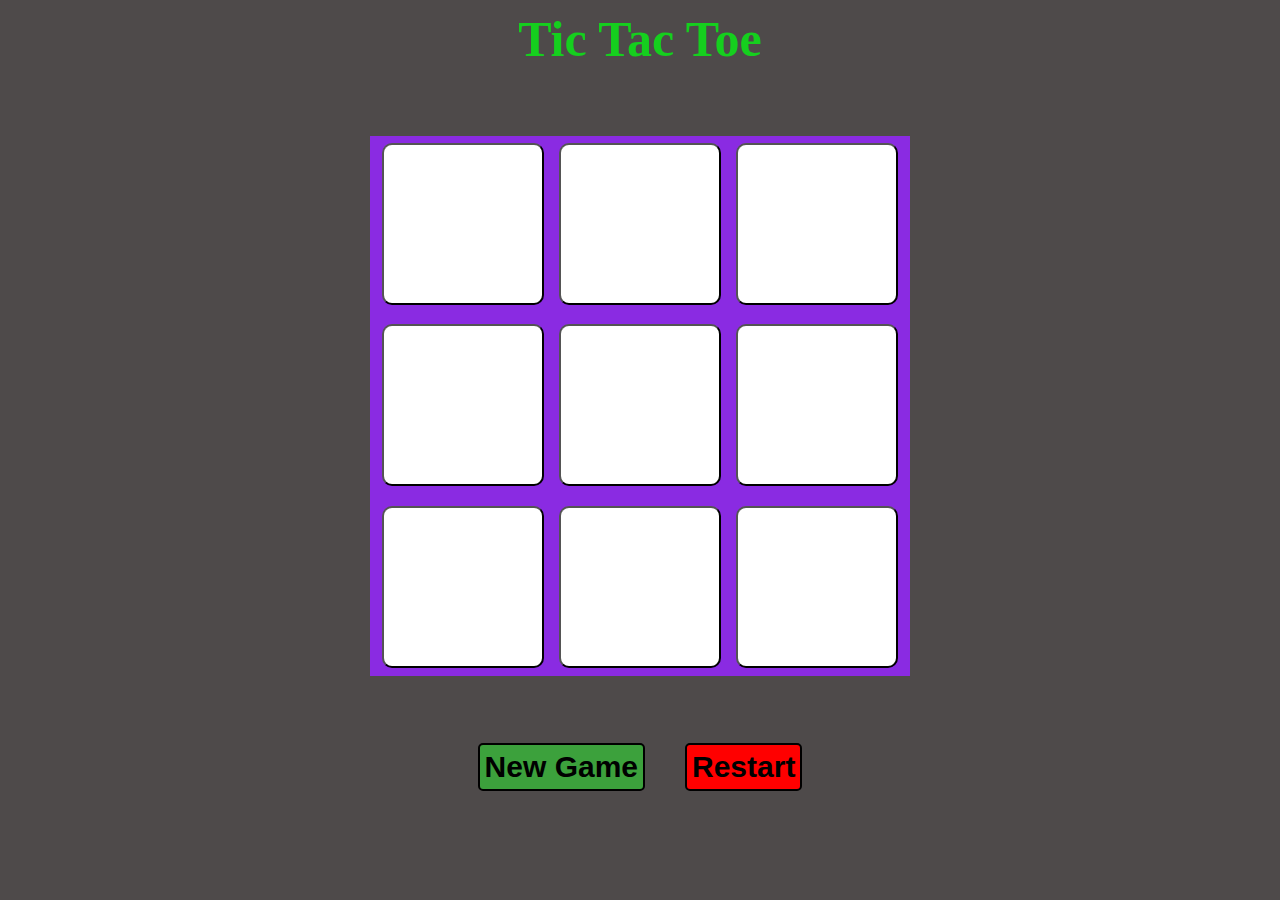
<file: index.html>
<!DOCTYPE html>
<html lang="en">
<head>
    <meta charset="UTF-8">
    <meta name="viewport" content="width=device-width, initial-scale=1.0">
    <link rel="stylesheet" href="Game.css">
    <title>Tic Tac toe</title>
</head>
<body>
    <div class="main">
        <h1>Tic Tac Toe</h1>
        <div class="mass hide">
            <p id="massage">Winner</p>
        </div>
        <div class="contaner hidden">
            <div class="game">
                <button class="box"></button>
                <button class="box"></button>
                <button class="box"></button>
                <button class="box"></button>
                <button class="box"></button>
                <button class="box"></button>
                <button class="box"></button>
                <button class="box"></button>
                <button class="box"></button>
            </div>
        </div>
        <div class="re-start">
            <div class="new-game">
                <button class="new">New Game</button>
            </div>
            <div class="restart">
                <button class="ree">Restart</button>
            </div>
        </div>
    </div>

    <script src="Game.js"></script>
</body>
</html>
</file>
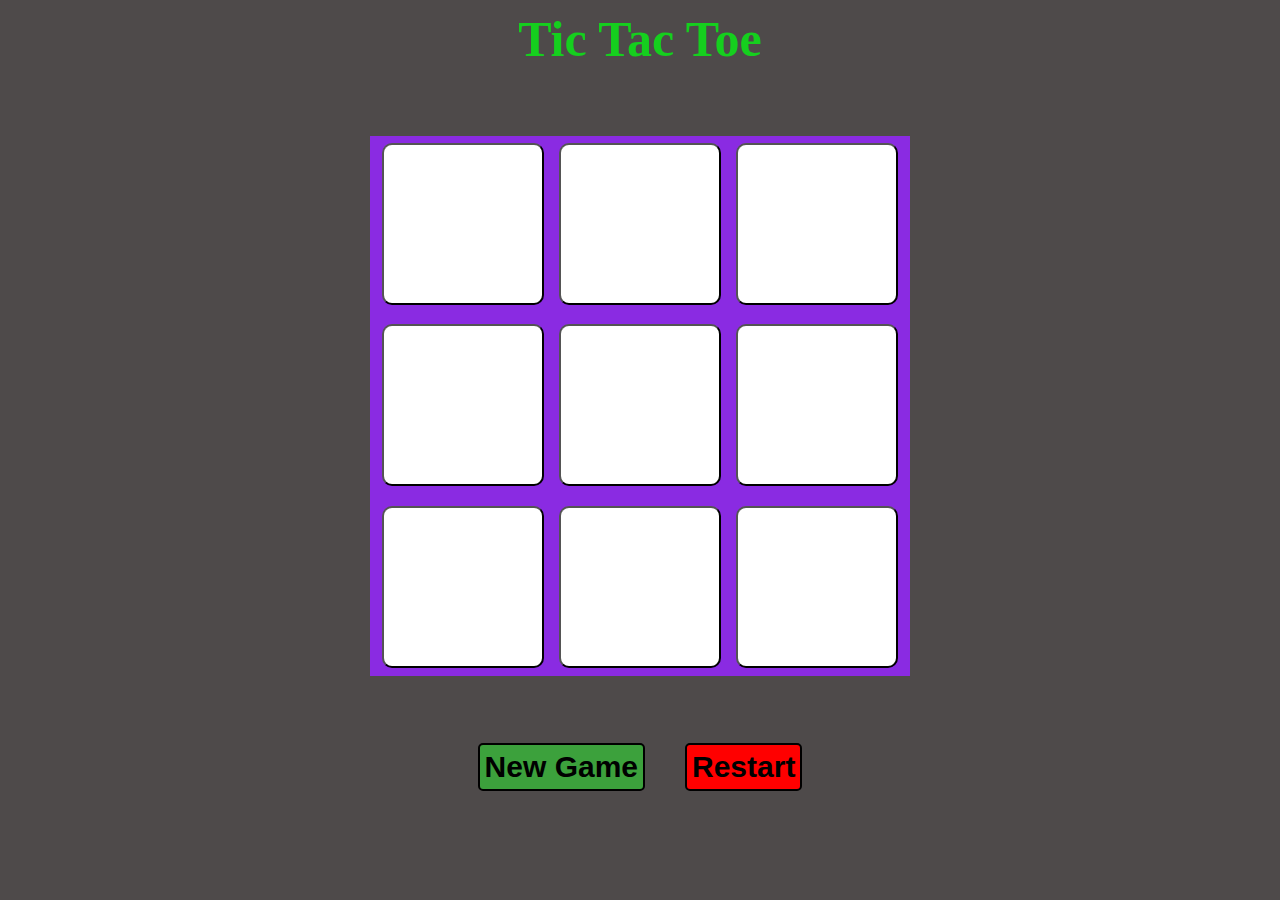
<file: Game.html>
<!DOCTYPE html>
<html lang="en">
<head>
    <meta charset="UTF-8">
    <meta name="viewport" content="width=device-width, initial-scale=1.0">
    <link rel="stylesheet" href="Game.css">
    <title>Tic Tac toe</title>
</head>
<body>
    <div class="main">
        <h1>Tic Tac Toe</h1>
        <div class="mass hide">
            <p id="massage">Winner</p>
        </div>
        <div class="contaner hidden">
            <div class="game">
                <button class="box"></button>
                <button class="box"></button>
                <button class="box"></button>
                <button class="box"></button>
                <button class="box"></button>
                <button class="box"></button>
                <button class="box"></button>
                <button class="box"></button>
                <button class="box"></button>
            </div>
        </div>
        <div class="re-start">
            <div class="new-game">
                <button class="new">New Game</button>
            </div>
            <div class="restart">
                <button class="ree">Restart</button>
            </div>
        </div>
    </div>

    <script src="Game.js"></script>
</body>
</html>
</file>
<file: Game.css>
*{
    margin: 0%;
    padding: 0%;
    box-sizing: border-box;
}
body{
    background-color: rgb(78, 74, 74);
    text-align: center;
}

h1{
    color: rgba(16, 219, 26, 0.916);
    margin-top: 10px;
    font-size: 50px;
}

.contaner{
    height: 75vmin;
    display: flex;
    justify-content: center;
    align-items: center;
}

.game{
    background-color: blueviolet;
    height: 60vmin;
    width: 60vmin;
    display: flex;
    flex-wrap:wrap;
    justify-content: center;
    align-items: center;
    gap: 5px;
}

.box{
    background-color: white;
    color: black;
    height: 18vmin;
    width: 18vmin;
    margin: 5px;
    border-radius: 10px;
    font-size: 70px;
    cursor: pointer;
}

.re-start{
    display: flex;
    justify-content: center;
    align-items: center;
}

.new{
    background-color: rgb(60, 161, 60);
    color: rgb(0, 0, 0);
    font-size: 30px;
    padding: 5px;
    border-radius: 5px;
    border: 2px solid black;
    font-weight: 600;
    margin-right: 20px;
    cursor: pointer;
}

.ree{
    background-color:red;
    color: rgb(0, 0, 0);
    font-size: 30px;
    padding: 5px;
    border-radius: 5px;
    border: 2px solid black;
    font-weight: 600;
    margin-left: 20px;
    cursor: pointer;
}

.hide{
    display: none;
}

.hidden{
    display:none;
}

#massage{
    color: rgba(16, 219, 26, 0.916);
    margin: 200px 0px 200px 0px;
    font-size: 50px;
}
</file>
